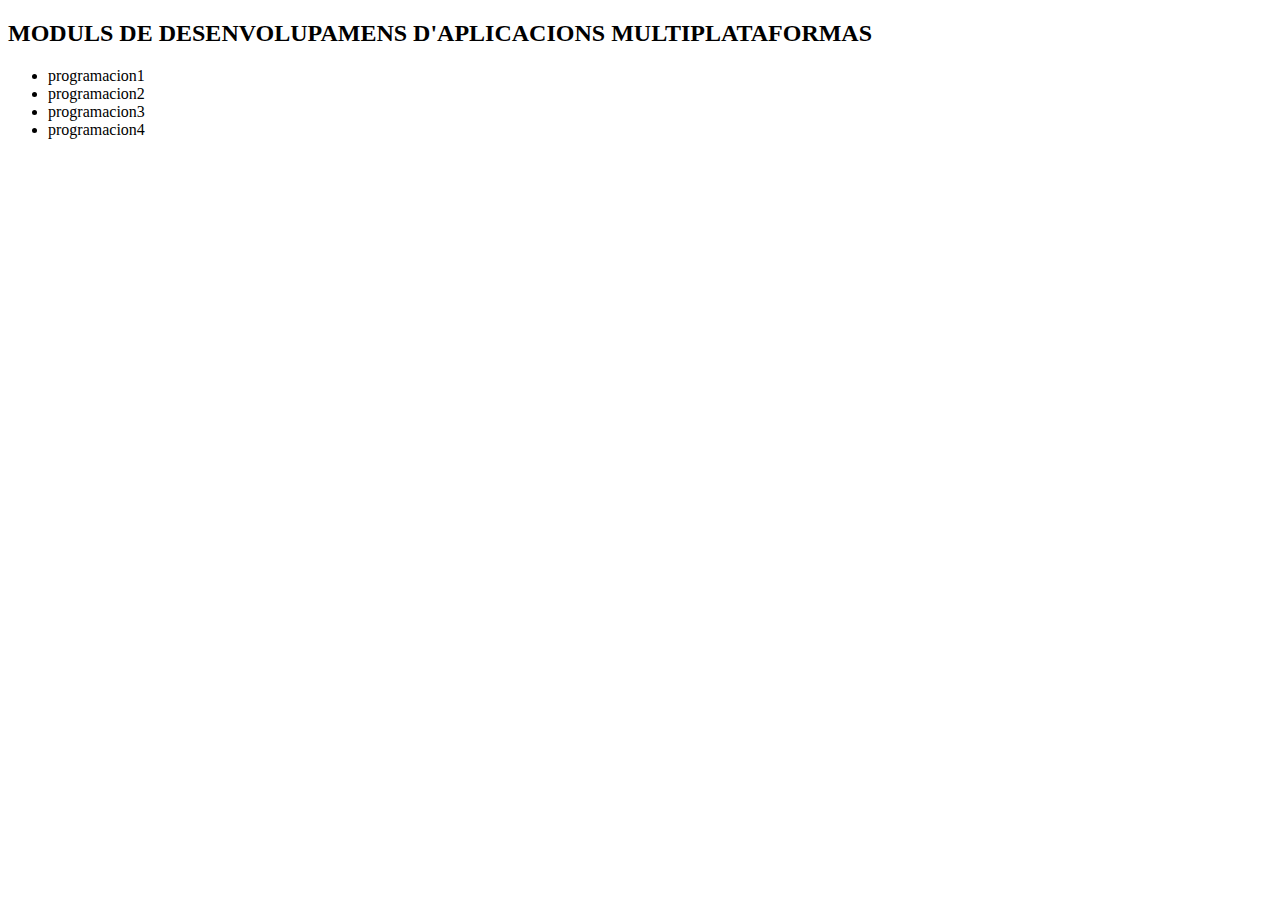
<file: docs/index.html>
<!DOCTYPE html>
<!--
Click nbfs://nbhost/SystemFileSystem/Templates/Licenses/license-default.txt to change this license
Click nbfs://nbhost/SystemFileSystem/Templates/Other/html.html to edit this template
-->
<html>
    <head>
        <title>MODULS DE DAM DIEGO</title>
        <meta charset="UTF-8">
        <meta name="viewport" content="width=device-width, initial-scale=1.0">
    </head>
    <body>
        <H2>MODULS DE DESENVOLUPAMENS D'APLICACIONS MULTIPLATAFORMAS</h2>
        <ul>
            <li>
                programacion1
            </li>
            <li>
                programacion2
            </li>
            <li>
                programacion3
            </li>
            <li>
                programacion4
            </li>
        </ul>
    </body>
</html>
</file>
